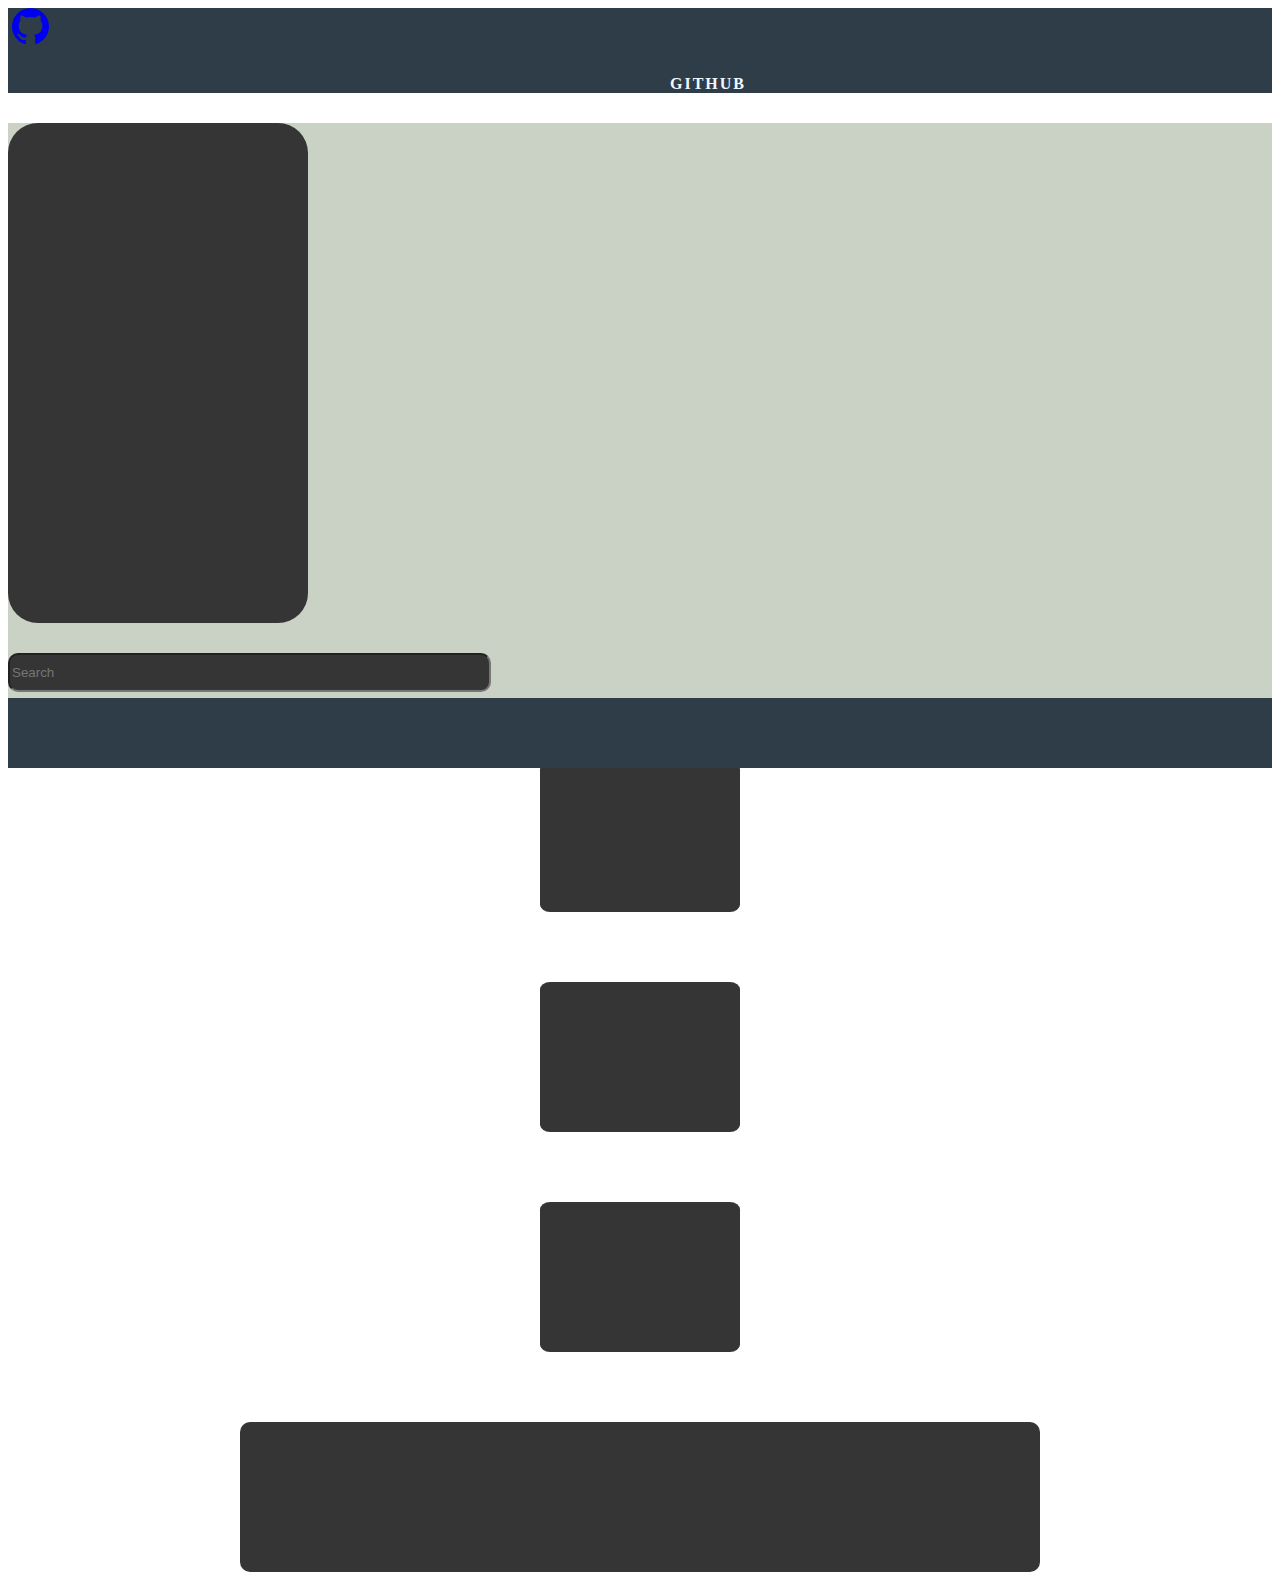
<file: DAY12/2/index.html>
<!DOCTYPE html>
<html lang="en">

<head>
  <meta charset="UTF-8">
  <meta http-equiv="X-UA-Compatible" content="IE=edge">
  <meta name="viewport" content="width=device-width, initial-scale=1.0">
  <title>Document</title>
  <link href="https://cdn.jsdelivr.net/npm/bootstrap@5.3.0/dist/css/bootstrap.min.css" rel="stylesheet"
    integrity="sha384-9ndCyUaIbzAi2FUVXJi0CjmCapSmO7SnpJef0486qhLnuZ2cdeRhO02iuK6FUUVM" crossorigin="anonymous">
  <link rel="stylesheet" href="./style.css">
</head>

<body>
  <nav class="navbar" style="background-color: rgba(47,61,72,255);">
    <div class="container-fluid">
      <div class="row">
        <div class="col">
          <a class="navbar-brand" href="#">
            <svg xmlns="http://www.w3.org/2000/svg" width="45" height="37" fill="currentColor" class="bi bi-github mt-2" viewBox="0 0 16 16">
              <path d="M8 0C3.58 0 0 3.58 0 8c0 3.54 2.29 6.53 5.47 7.59.4.07.55-.17.55-.38 0-.19-.01-.82-.01-1.49-2.01.37-2.53-.49-2.69-.94-.09-.23-.48-.94-.82-1.13-.28-.15-.68-.52-.01-.53.63-.01 1.08.58 1.23.82.72 1.21 1.87.87 2.33.66.07-.52.28-.87.51-1.07-1.78-.2-3.64-.89-3.64-3.95 0-.87.31-1.59.82-2.15-.08-.2-.36-1.02.08-2.12 0 0 .67-.21 2.2.82.64-.18 1.32-.27 2-.27.68 0 1.36.09 2 .27 1.53-1.04 2.2-.82 2.2-.82.44 1.1.16 1.92.08 2.12.51.56.82 1.27.82 2.15 0 3.07-1.87 3.75-3.65 3.95.29.25.54.73.54 1.48 0 1.07-.01 1.93-.01 2.2 0 .21.15.46.55.38A8.012 8.012 0 0 0 16 8c0-4.42-3.58-8-8-8z"/>
            </svg>
          </a>
        </div>
        <div class="col">
          <p style="color: aliceblue;">GITHUB</p>
        </div>
      </div>
    </div>
  </nav>

  <section>
    <div class="row">
      <div class="col-5 d-flex justify-content-center">
        <div class="rectangle"></div>
      </div>

      <div class="col-7 input-bar text-center">
        <input type="name" placeholder="Search">
        <div class="box d-flex">
          <div class="create-box">
          </div>
          <div class="create-box">
          </div>
          <div class="create-box">
          </div>
        </div>
        <div class="long-rectangle"></div>
      </div>
    </div>
  </section>

  <footer style="background-color: rgba(47,61,72,255);"></footer>

  <script src="https://cdn.jsdelivr.net/npm/bootstrap@5.3.0/dist/js/bootstrap.bundle.min.js"
    integrity="sha384-geWF76RCwLtnZ8qwWowPQNguL3RmwHVBC9FhGdlKrxdiJJigb/j/68SIy3Te4Bkz" crossorigin="anonymous">
    </script>
</body>

</html>
</file>
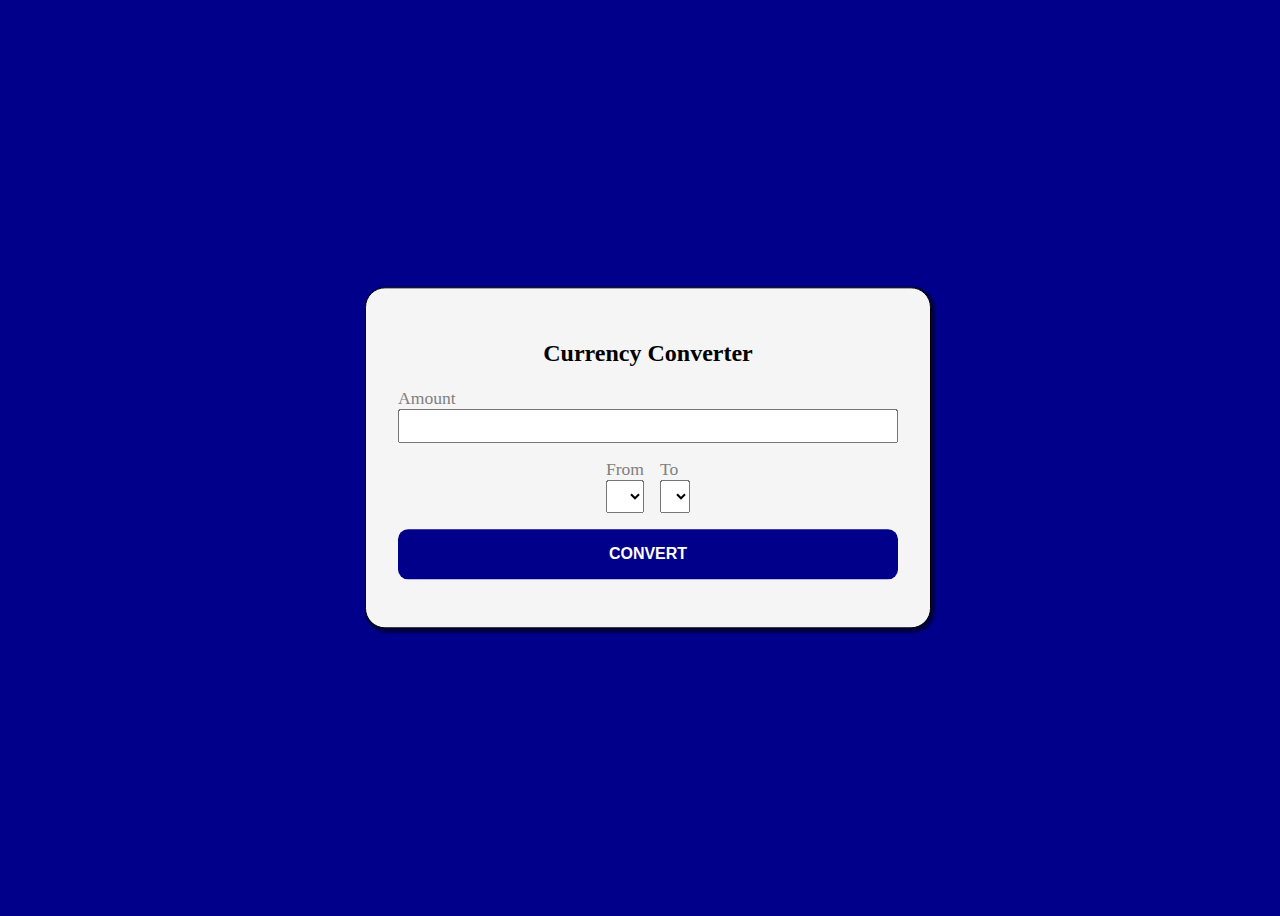
<file: DAY18/Currency/index.html>
<!DOCTYPE html>
<html lang="en">
  <head>
    <meta charset="UTF-8" />
    <meta http-equiv="X-UA-Compatible" content="IE=edge" />
    <meta name="viewport" content="width=device-width, initial-scale=1.0" />
    <title>Currency Converter by Abhi Bire</title>
    <link rel="stylesheet" href="style.css" />
    <script src="script.js" defer></script>
  </head>
  <body>
    <div class="container">
      <h2 class="text-center">Currency Converter</h2>
      <h1 id="result" class="text-center"></h1>
      <div class="box1">
        <label for="amount">Amount</label><br />
        <input type="number" name="amount" id="amount" min="0.01" step="0.01" oninput="validity.valid||(value='');" />
      </div>
      <div class="box2">
        <div class="currency">
          <label for="currency1">From</label><br />
          <select name="currency1" id="currency1"></select>
        </div>
        <div class="currency">
          <label for="currency2">To</label><br />
          <select name="currency2" id="currency2"></select>
        </div>
      </div>
      <button onclick="convertPrice()">CONVERT</button>
    </div>


    <script src="https://app.zenclass.in/sheets/v1/js/zen/suite/bundle.js"></script>

    
  </body>
</html>
</file>
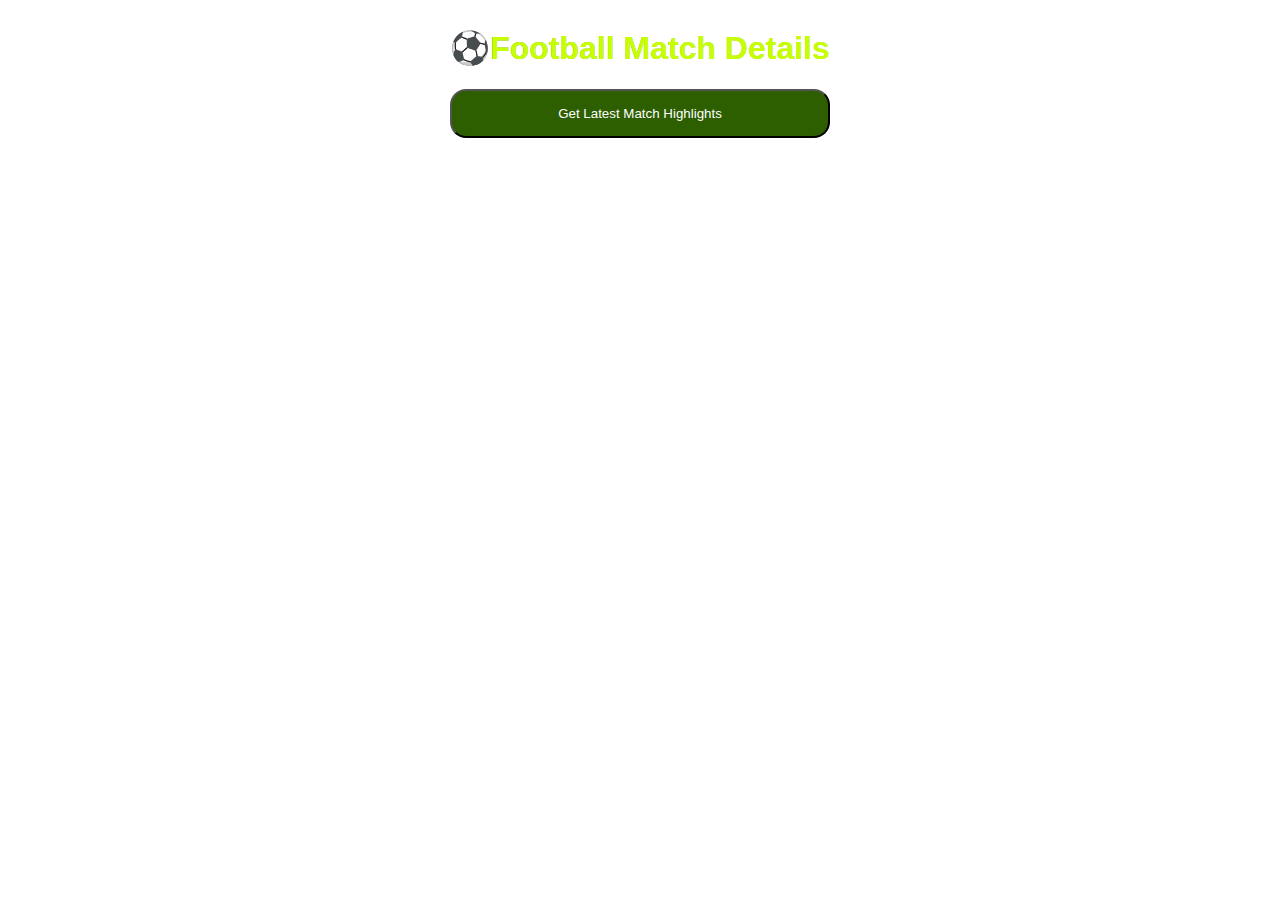
<file: DAY18/Football/index.html>
<!DOCTYPE html>
<html lang="en">
<head>
    <meta charset="UTF-8">
    <meta http-equiv="X-UA-Compatible" content="IE=edge">
    <meta name="viewport" content="width=device-width, initial-scale=1.0">
    <title>Football Matches by Abhi Bire</title>
    <link rel="stylesheet" href="style.css">
    <link href="https://fonts.googleapis.com/css2?family=Lobster&display=swap" rel="stylesheet">
    <link href="https://fonts.googleapis.com/css2?family=Orbitron&family=Special+Elite&display=swap" rel="stylesheet">
    <link href="https://fonts.googleapis.com/css2?family=Special+Elite&display=swap" rel="stylesheet">
</head>
<body>
    <div class="header">
    <h1><b>⚽Football Match Details</b></h1>
    <button id="btn">Get Latest Match Highlights</button>
    </div>
    <div class="result">
        <h2 id="result" hidden>Results</h2>
        <div class="displayResults"></div>
    </div>
    <script src="script.js"></script>
</body>
</html>
</file>
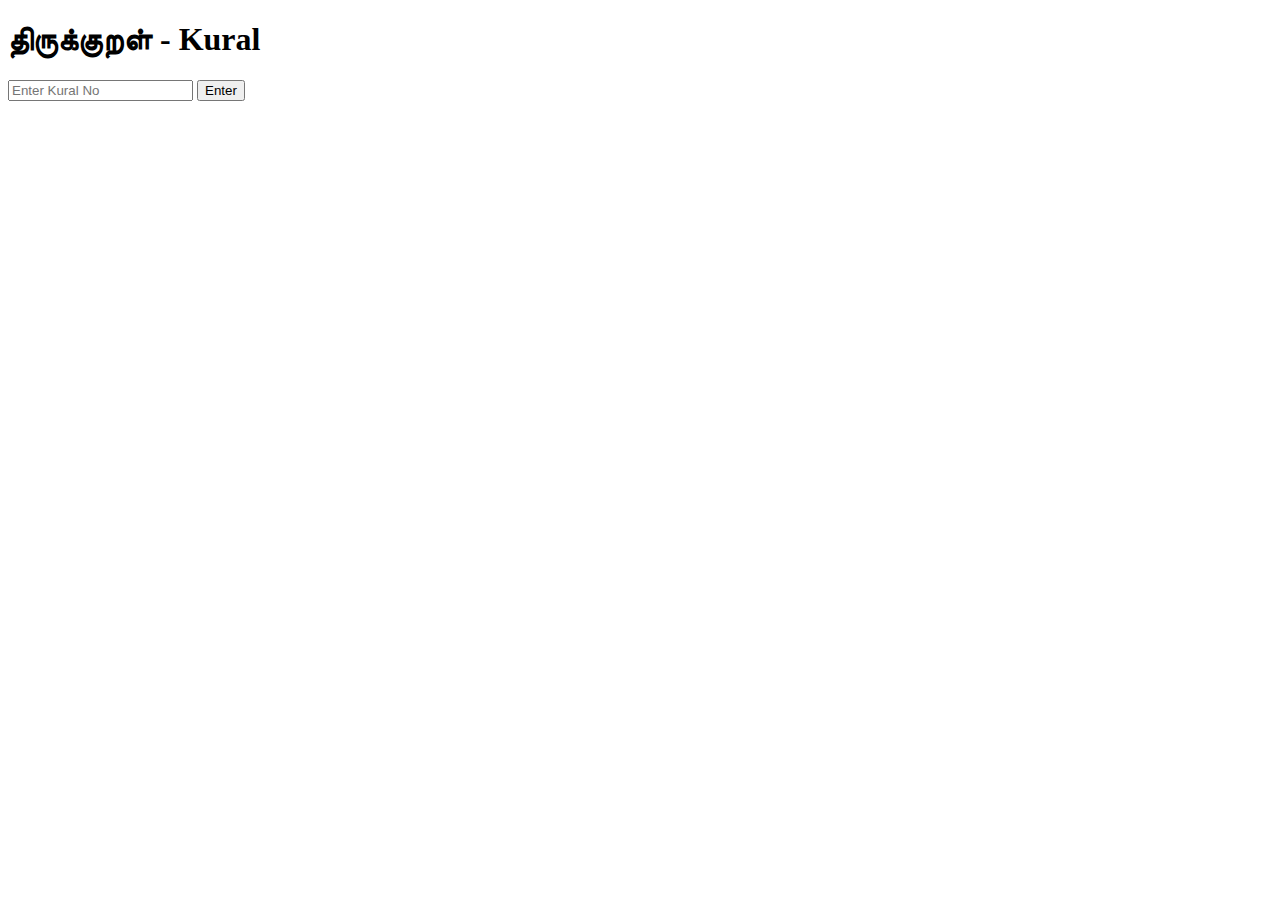
<file: DAY18/Thirukural/index.html>
<!DOCTYPE html>
<html lang="en">
    <head>
        <meta charset="UTF-8">
        <meta http-equiv="X-UA-Compatible" content="IE=edge">
        <meta name="viewport" content="width=device-width, initial-scale=1.0">
        <title>Thirukkural</title>

        <!-- Bootstrap cdn -->
        <link rel="stylesheet" href="https://cdn.jsdelivr.net/npm/bootstrap@5.2.3/dist/css/bootstrap.min.css" integrity="sha384-rbsA2VBKQhggwzxH7pPCaAqO46MgnOM80zW1RWuH61DGLwZJEdK2Kadq2F9CUG65" crossorigin="anonymous">

    </head>

    <body>
        <div class="container">
            <h1 class="text-center fs-1 fw-bold">திருக்குறள் - Kural</h1>
            <div class="row mt-5 text-center">
                <div class="row">
                    <form class="kuralForm form-inline">
                        <div class="form-group">
                            <input type="text" placeholder="Enter Kural No" class="form-control noInput fs-2    ">
                            <button type="submit" class="btn btn-info searchButton mt-2 fs-2">Enter</button>
                        </div>
                    </form>
                </div>
                <div class="col-6">
                    
                </div>
            </div>

            <div class="row">
                <div class="col-12 kuralInfo mt-4">

                </div>

            </div>

        </div>

        <script src="./script.js"></script>
    </body>
</file>
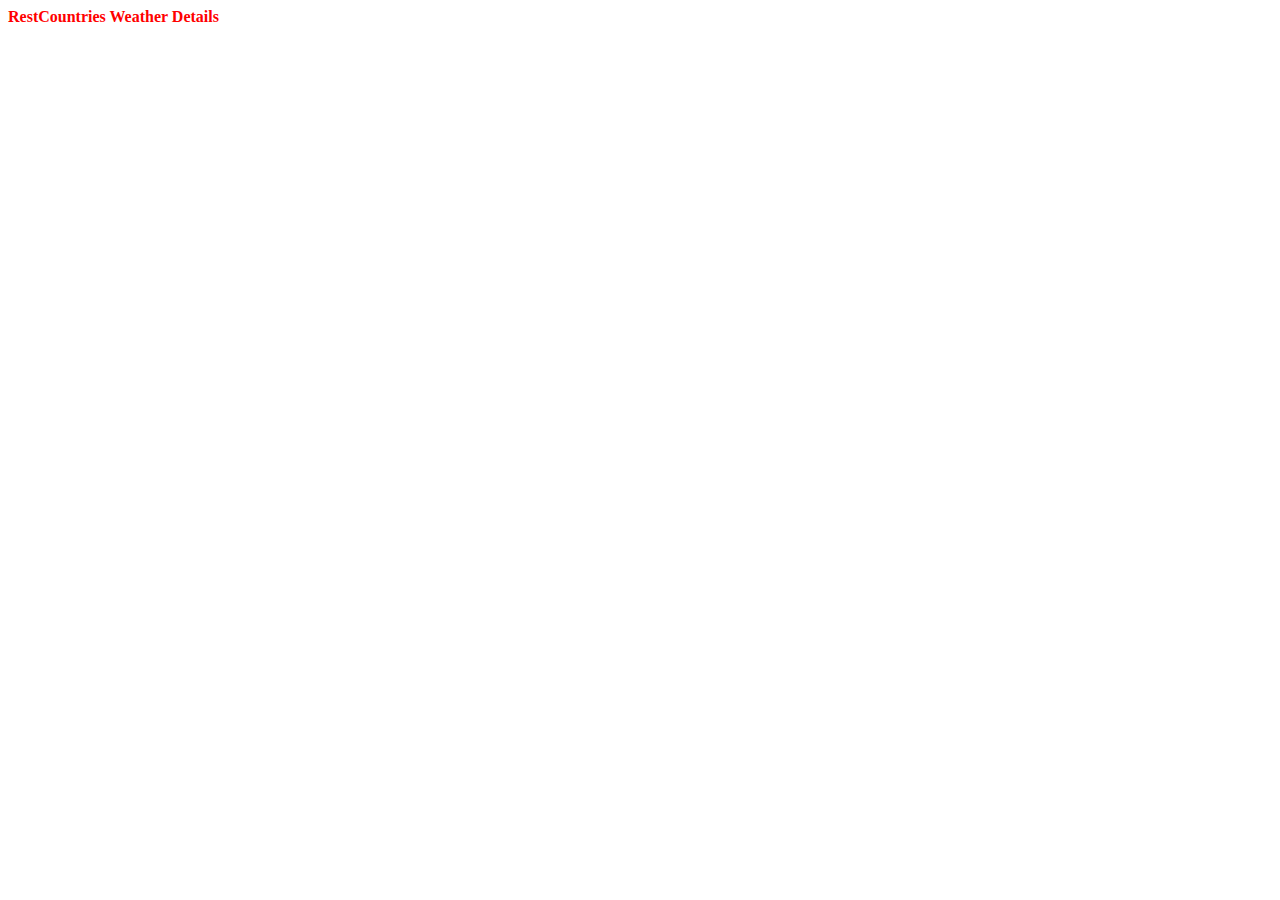
<file: DAY18/Weather/index.html>
<!DOCTYPE html>
<html lang="en">
    <head>
        <meta charset="UTF-8">
        <meta http-equiv="X-UA-Compatible" content="IE=edge">
        <meta name="viewport" content="width=device-width, initial-scale=1.0">
        <title>Rest Countries Weather Details</title>

        <!-- Bootstrap cdn -->
        <link rel="stylesheet" href="https://cdn.jsdelivr.net/npm/bootstrap@5.2.3/dist/css/bootstrap.min.css" integrity="sha384-rbsA2VBKQhggwzxH7pPCaAqO46MgnOM80zW1RWuH61DGLwZJEdK2Kadq2F9CUG65" crossorigin="anonymous">
    </head>

    <body>
        
        <script src="./script.js"></script>
    </body>
</html>
</file>
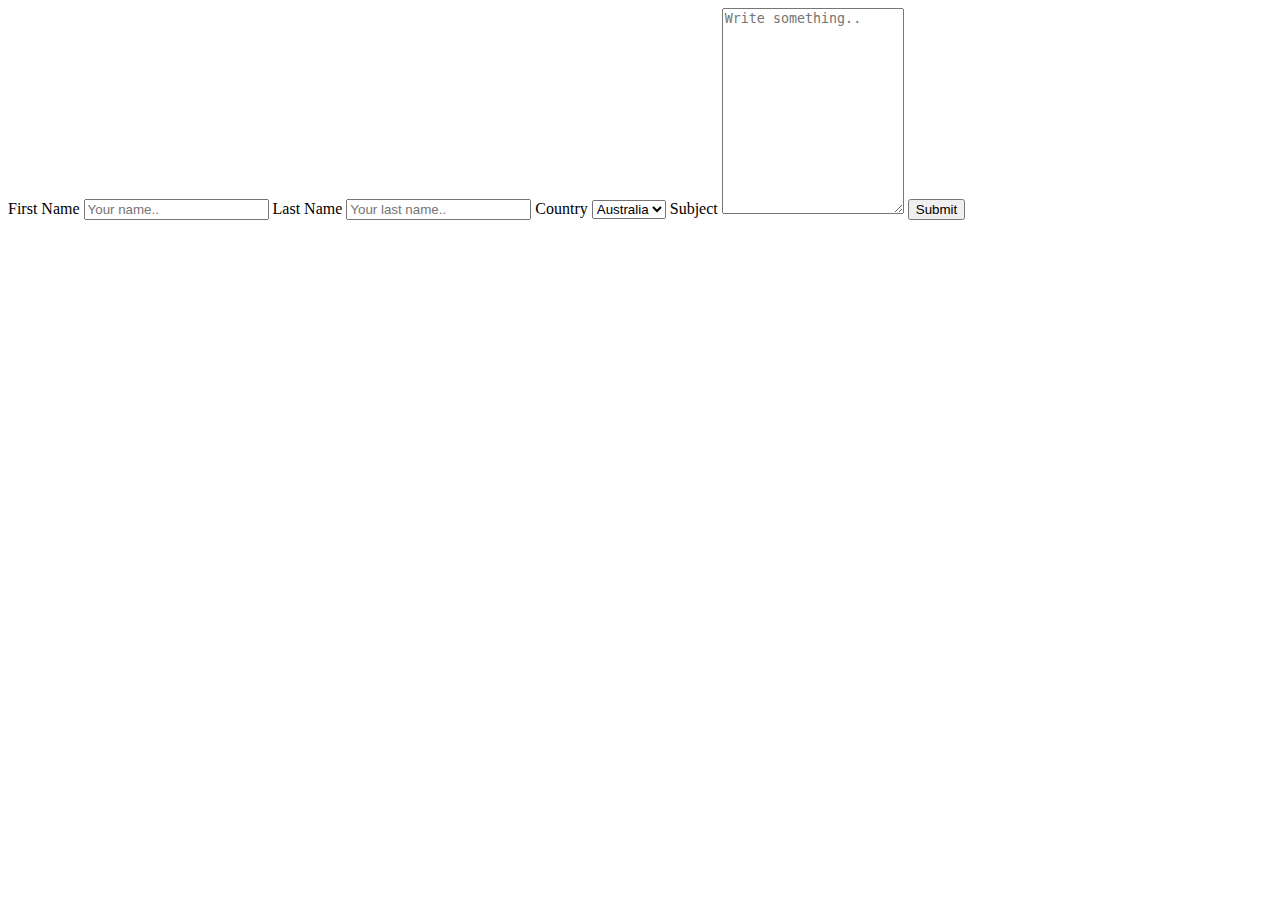
<file: Day8/form.html>
<!DOCTYPE html>
<html lang="en">
<head>
    <meta charset="UTF-8">
    <meta name="viewport" content="width=device-width, initial-scale=1.0">
    <title>Document</title>
</head>
<body>
    <div class="container">
        <form action="action_page.php">
      
          <label for="fname">First Name</label>
          <input type="text" id="fname" name="firstname" placeholder="Your name..">
      
          <label for="lname">Last Name</label>
          <input type="text" id="lname" name="lastname" placeholder="Your last name..">
      
          <label for="country">Country</label>
          <select id="country" name="country">
            <option value="australia">Australia</option>
            <option value="canada">Canada</option>
            <option value="usa">USA</option>
          </select>
      
          <label for="subject">Subject</label>
          <textarea id="subject" name="subject" placeholder="Write something.." style="height:200px"></textarea>
      
          <input type="submit" value="Submit">
      
        </form>
      </div>
</body>
</html>
</file>
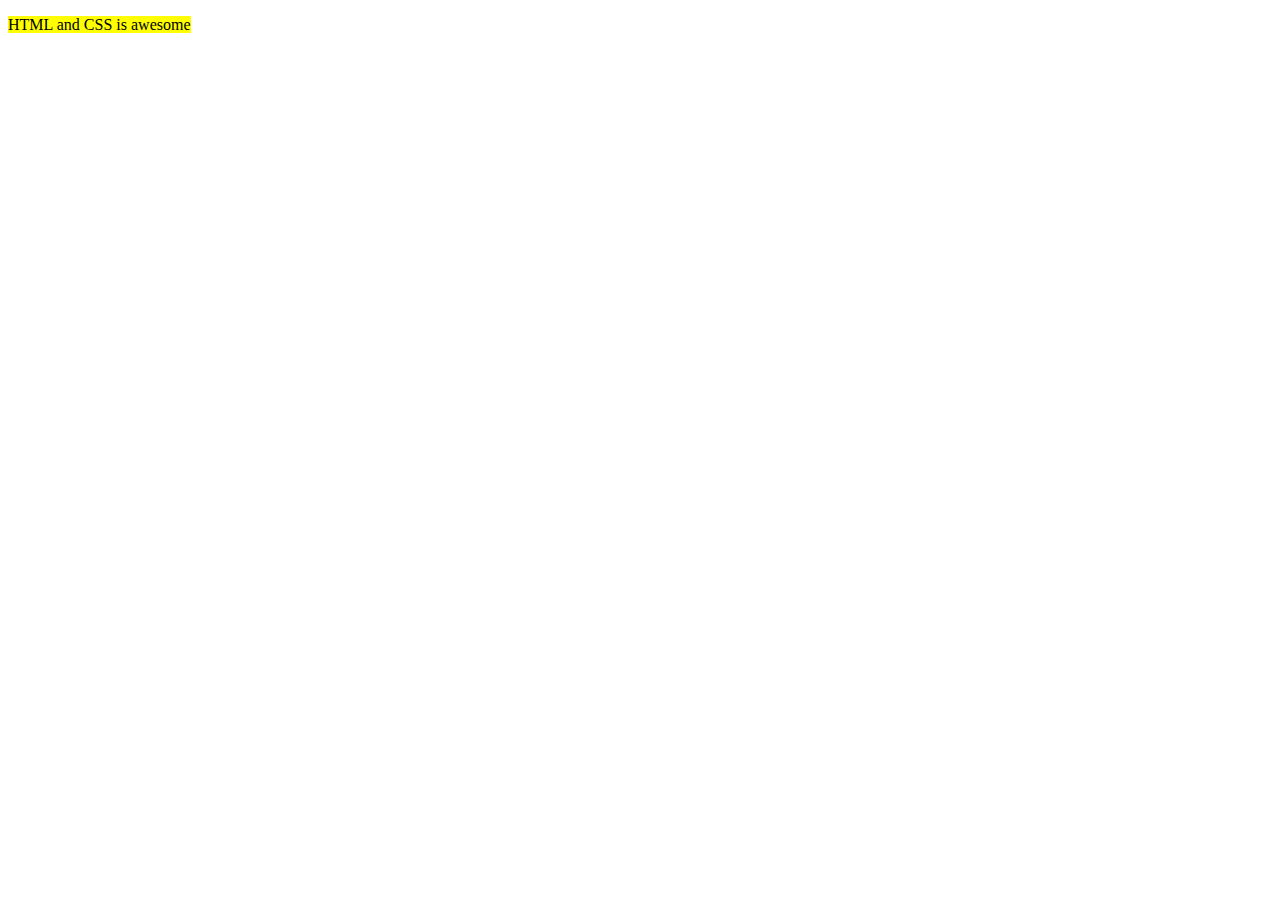
<file: Day8/Highlight.html>
<!DOCTYPE html>
<html lang="en">
<head>
    <meta charset="UTF-8">
    <meta name="viewport" content="width=device-width, initial-scale=1.0">
    <title>Highlight Text Example</title>
</head>
<body>
    <p><mark>HTML and CSS is awesome</mark></p>
</body>
</html>
</file>
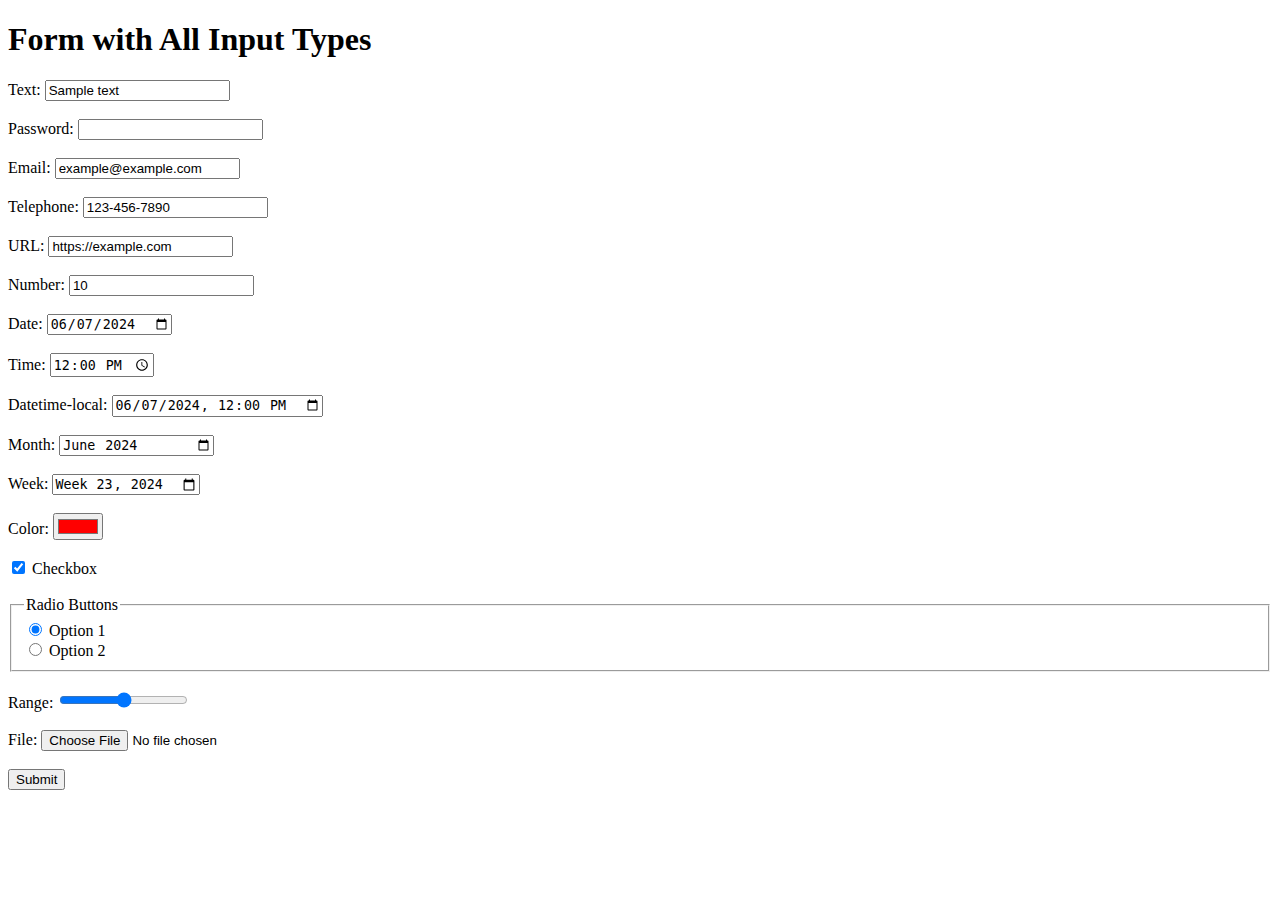
<file: Day8/Inputs.html>
<!DOCTYPE html>
<html lang="en">
<head>
    <meta charset="UTF-8">
    <meta name="viewport" content="width=device-width, initial-scale=1.0">
    <title>Form with All Input Types</title>
</head>
<body>
    <h1>Form with All Input Types</h1>
    <form action="#">
        <!-- Text Input -->
        <label for="text">Text:</label>
        <input type="text" id="text" name="text" value="Sample text">
        <br><br>

        <!-- Password Input -->
        <label for="password">Password:</label>
        <input type="password" id="password" name="password">
        <br><br>

        <!-- Email Input -->
        <label for="email">Email:</label>
        <input type="email" id="email" name="email" value="example@example.com">
        <br><br>

        <!-- Telephone Input -->
        <label for="tel">Telephone:</label>
        <input type="tel" id="tel" name="tel" value="123-456-7890">
        <br><br>

        <!-- URL Input -->
        <label for="url">URL:</label>
        <input type="url" id="url" name="url" value="https://example.com">
        <br><br>

        <!-- Number Input -->
        <label for="number">Number:</label>
        <input type="number" id="number" name="number" value="10">
        <br><br>

        <!-- Date Input -->
        <label for="date">Date:</label>
        <input type="date" id="date" name="date" value="2024-06-07">
        <br><br>

        <!-- Time Input -->
        <label for="time">Time:</label>
        <input type="time" id="time" name="time" value="12:00">
        <br><br>

        <!-- Datetime-local Input -->
        <label for="datetime-local">Datetime-local:</label>
        <input type="datetime-local" id="datetime-local" name="datetime-local" value="2024-06-07T12:00">
        <br><br>

        <!-- Month Input -->
        <label for="month">Month:</label>
        <input type="month" id="month" name="month" value="2024-06">
        <br><br>

        <!-- Week Input -->
        <label for="week">Week:</label>
        <input type="week" id="week" name="week" value="2024-W23">
        <br><br>

        <!-- Color Input -->
        <label for="color">Color:</label>
        <input type="color" id="color" name="color" value="#ff0000">
        <br><br>

        <!-- Checkbox -->
        <label>
            <input type="checkbox" name="checkbox" checked>
            Checkbox
        </label>
        <br><br>

        <!-- Radio Buttons -->
        <fieldset>
            <legend>Radio Buttons</legend>
            <label>
                <input type="radio" name="radio" value="option1" checked>
                Option 1
            </label>
            <br>
            <label>
                <input type="radio" name="radio" value="option2">
                Option 2
            </label>
        </fieldset>
        <br>

        <!-- Range Input -->
        <label for="range">Range:</label>
        <input type="range" id="range" name="range" min="0" max="100" value="50">
        <br><br>

        <!-- File Input -->
        <label for="file">File:</label>
        <input type="file" id="file" name="file">
        <br><br>

        <!-- Hidden Input -->
        <input type="hidden" name="hidden" value="hiddenValue">

        <!-- Submit Button -->
        <input type="submit" value="Submit">
    </form>
</body>
</html>
</file>
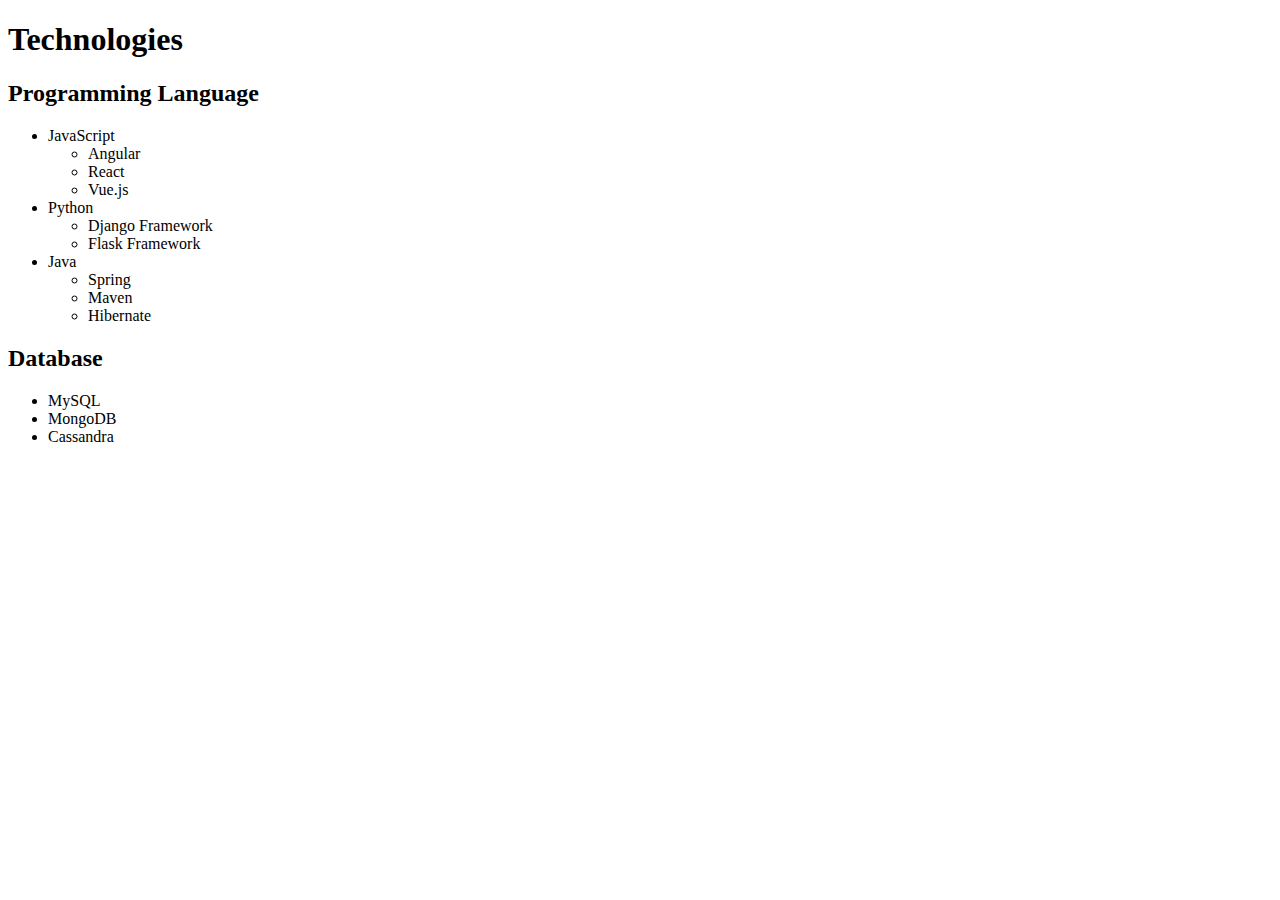
<file: Day8/Programs.html>
<!DOCTYPE html>
<html lang="en">
<head>
    <meta charset="UTF-8">
    <meta name="viewport" content="width=device-width, initial-scale=1.0">
    <title>Document</title>
</head>
<body>
    <h1>Technologies</h1>

    <h2>Programming Language</h2>
    <ul>
        <li>JavaScript</li>
        <ul>
            <li>Angular</li>
            <li>React</li>
            <li>Vue.js</li>
        </ul>
        <li>Python</li>
        <ul>
            <li>Django Framework</li>
            <li>Flask Framework</li>
        </ul>
        <li>Java</li>
        <ul>
            <li>Spring</li>
            <li>Maven</li>
            <li>Hibernate</li>
        </ul>
    </ul>

    <h2>Database</h2>
    <ul>
        <li>MySQL</li>
        <li>MongoDB</li>
        <li>Cassandra</li>
    </ul>
</body>
</html>
</file>
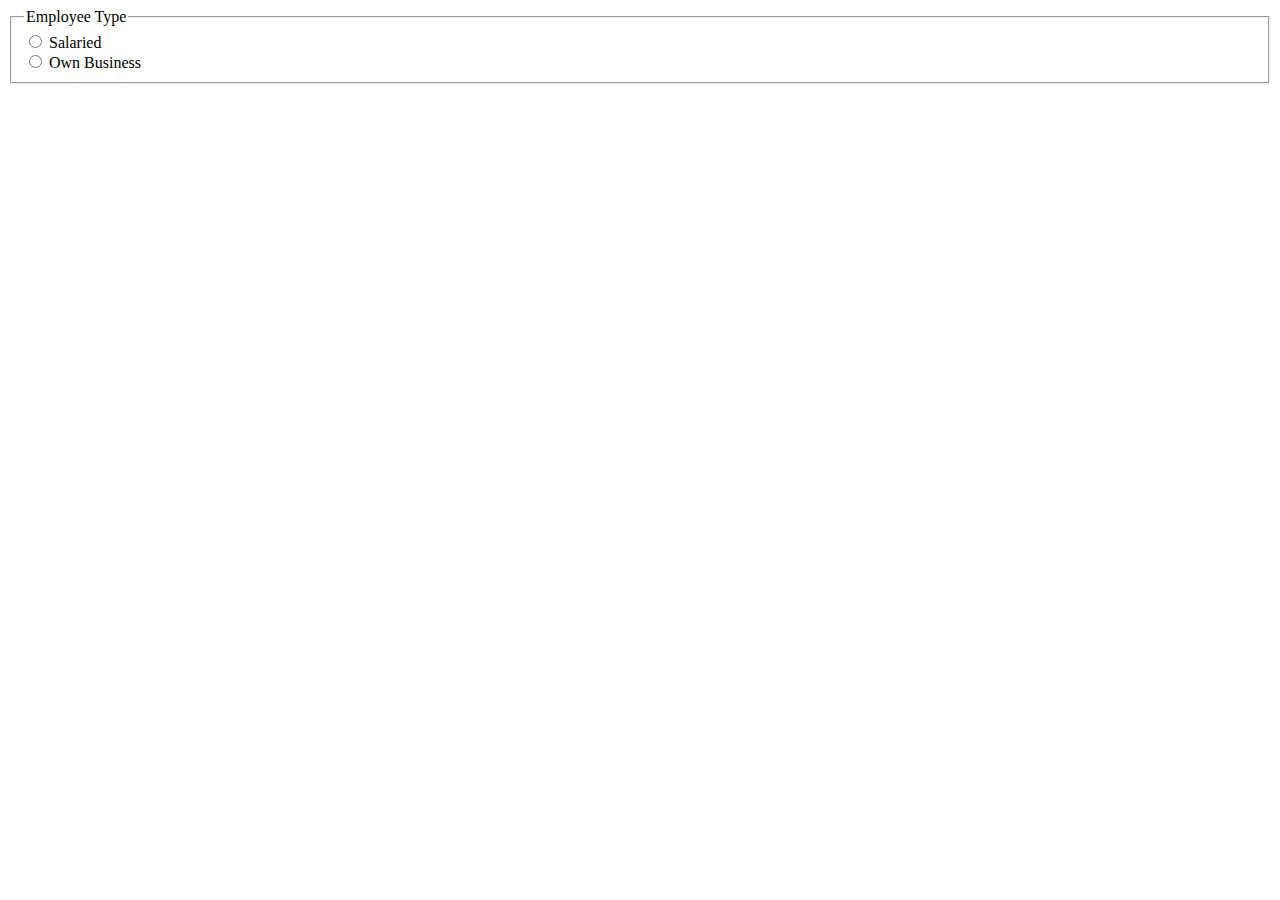
<file: Day8/radio.html>
<!DOCTYPE html>
<html lang="en">
<head>
    <meta charset="UTF-8">
    <meta name="viewport" content="width=device-width, initial-scale=1.0">
    <title>Document</title>
</head>
<body>
    <form action="#">
        <fieldset>
            <legend>Employee Type</legend>
            <label>
                <input type="radio" name="employeeType" value="salaried">
                Salaried
            </label>
            <br>
            <label>
                <input type="radio" name="employeeType" value="ownBusiness">
                Own Business
            </label>
        </fieldset>
    </form>
</body>
</html>
</file>
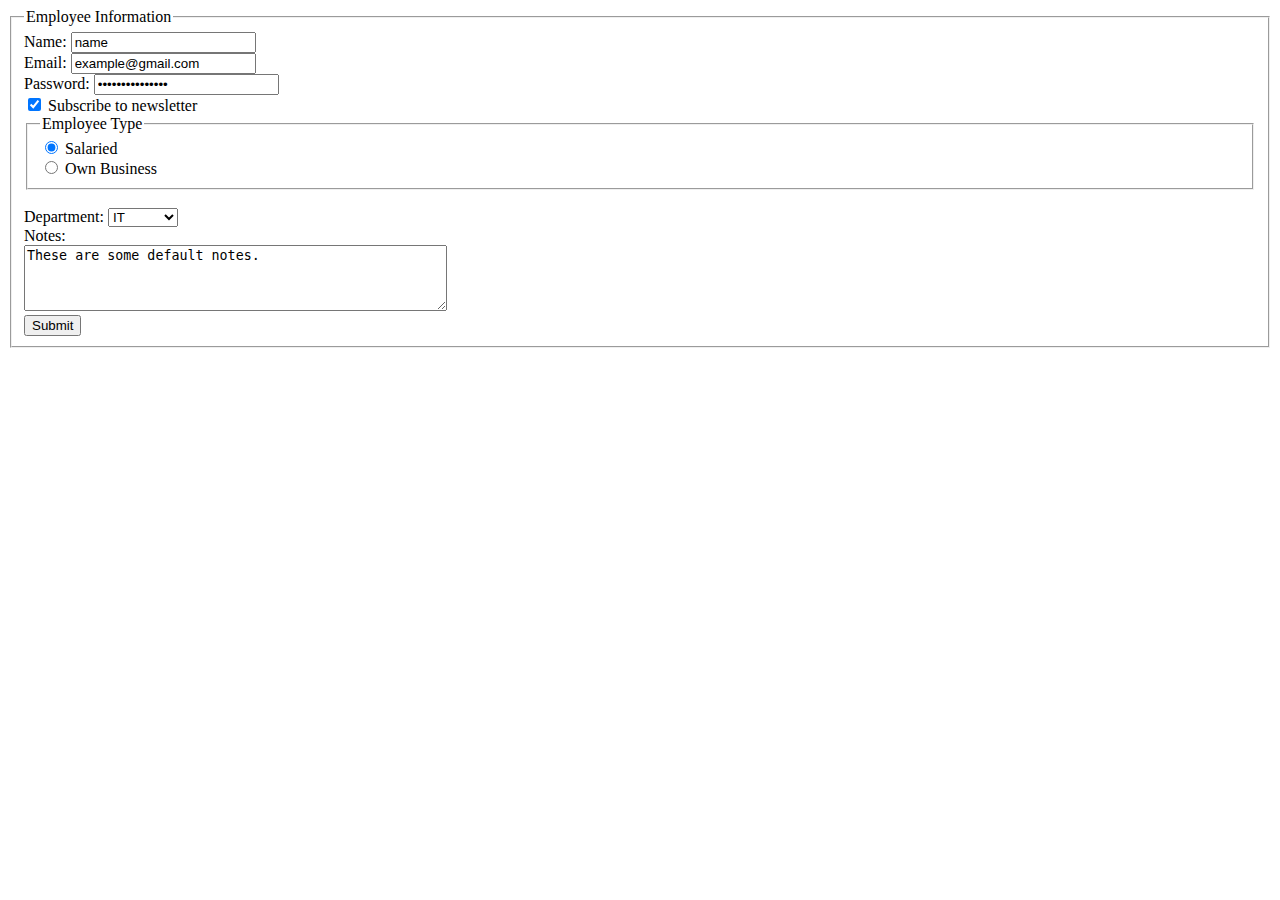
<file: Day8/snippet.html>
<!DOCTYPE html>
<html lang="en">
<head>
    <meta charset="UTF-8">
    <meta name="viewport" content="width=device-width, initial-scale=1.0">
    <title>Document</title>
</head>
<body>
    <form action="#">
        <fieldset>
            <legend>Employee Information</legend>

            <!-- Text Input -->
            <label for="name">Name:</label>
            <input type="text" id="name" name="name" value="name">
            <br>

            <!-- Email Input -->
            <label for="email">Email:</label>
            <input type="email" id="email" name="email" value="example@gmail.com">
            <br>

            <!-- Password Input -->
            <label for="password">Password:</label>
            <input type="password" id="password" name="password" value="defaultpassword">
            <br>

            <!-- Checkbox -->
            <label>
                <input type="checkbox" name="newsletter" checked>
                Subscribe to newsletter
            </label>
            <br>

            <!-- Radio Buttons -->
            <fieldset>
                <legend>Employee Type</legend>
                <label>
                    <input type="radio" name="employeeType" value="salaried" checked>
                    Salaried
                </label>
                <br>
                <label>
                    <input type="radio" name="employeeType" value="ownBusiness">
                    Own Business
                </label>
            </fieldset>
            <br>

            <!-- Select Menu -->
            <label for="department">Department:</label>
            <select id="department" name="department">
                <option value="hr">HR</option>
                <option value="it" selected>IT</option>
                <option value="finance">Finance</option>
            </select>
            <br>

            <!-- Text Area -->
            <label for="notes">Notes:</label>
            <br>
            <textarea id="notes" name="notes" rows="4" cols="50">These are some default notes.</textarea>
            <br>

            <!-- Submit Button -->
            <input type="submit" value="Submit">
        </fieldset>
    </form>
</body>
</html>
</file>
<file: DAY12/2/style.css>
.rectangle {
    width: 300px;
    height: 500px;
    margin-top: 30px;
    background-color: rgba(53,53,53,255);
    border-radius: 30px;
}

.input-bar {
    >input {
        margin-top: 30px;
        border-radius: 10px;
        background-color: rgba(53,53,53,255);
        padding-right: 300px;
        padding-top: 10px;
        padding-bottom: 10px;
        color: aliceblue;
    }
}

.create-box {
    width: 200px;
    height: 150px;
    background-color: rgba(53,53,53,255);
    margin: auto;
    margin-top: 70px;
    border-radius: 5%;
}

section {
    height: 575px;
    background-color: rgba(202,210,197,255);
}

footer {
    height: 70px;
    width: 100%;
}

.long-rectangle {
    margin: auto;
    margin-top: 70px;
    width: 800px;
    height: 150px;
    background-color: rgba(53,53,53,255);
    border-radius: 10px;
}
p{
    width:1400px;
    display: flex;
    align-items: center;
    justify-content: center;
    padding-top: 10px;
    letter-spacing: 2px;
    font-weight: bold;
}
</file>
<file: DAY18/Currency/style.css>
body {
    width: 100vw;
    height: 100vh;
    box-sizing: border-box;
    background-color: darkblue;
  }

  input {
    width: 100%;
    padding: 4px;
    box-sizing: border-box;
    font-size: 1.2rem;
  }

  select {
    width: 100%;
    padding: 4px;
    font-size: 1.2rem;
  }

  button {
    width: 100%;
    padding: 1rem;
    background: darkblue;
    color: white;
    font-weight: bold;
    font-size: 1rem;
    border: 0;
    border-radius: 10px;
    margin-bottom: 1rem;
  }

  label {
    color: grey;
    font-size: 1.1rem;
  }
  
  .container {
    border: 1px solid black;
    border-radius: 20px;
    padding: 2rem;
    width: auto;
    max-width: 500px;
    position: relative;
    top: 50%;
    margin: auto;
    -webkit-transform: translateY(-50%);
    -ms-transform: translateY(-50%);
    transform: translateY(-50%);
    box-shadow: 2px 2px 2px 2px rgba(0, 0, 0, 0.5);
    background-color: whitesmoke;
  }

  .text-center {
    text-align: center;
  }

  .box1 {
    margin: auto;
  }

  .box2 {
    margin: 1rem auto;
    display: flex;
    justify-content: center;
    gap: 1rem;
  }
</file>
<file: DAY18/Football/style.css>
.header{
    display: grid;
    justify-items: flex;
    justify-content: center;
    background:linear-gradient(to right, black 5%,White 80%);
    background-clip: text;
    -webkit-background-clip: text;
    color: transparent;
    
}
h2{
    font-family:'Verdana', sans-serif;
    color: black;
}
.card{
    padding: 10px;
    background-color:rgb(46, 46, 46);
    border-radius: 10px;
    display: grid;
    justify-items:flex-start;
    font-family:'Verdana', cursive;
    color: white;
}
.displayResults{
    display: grid;
    grid-template-columns:repeat(auto-fit,minmax(18rem,1fr));
    gap: 1rem;
}
body{
    background-image: url("https://ak.picdn.net/shutterstock/videos/12380534/thumb/1.jpg");
}
b{
    color: rgb(200, 255, 0);
    font-family:'Broadway', sans-serif;
}
#btn{
    font-family:'Verdana', sans-serif;
    background-color:rgb(45, 94, 0);
    border-radius: 1rem;
    padding: 15px;
    color: white;
}
#btn:hover{
    color: lightgreen;
    background-color:darkred;
}
</file>
